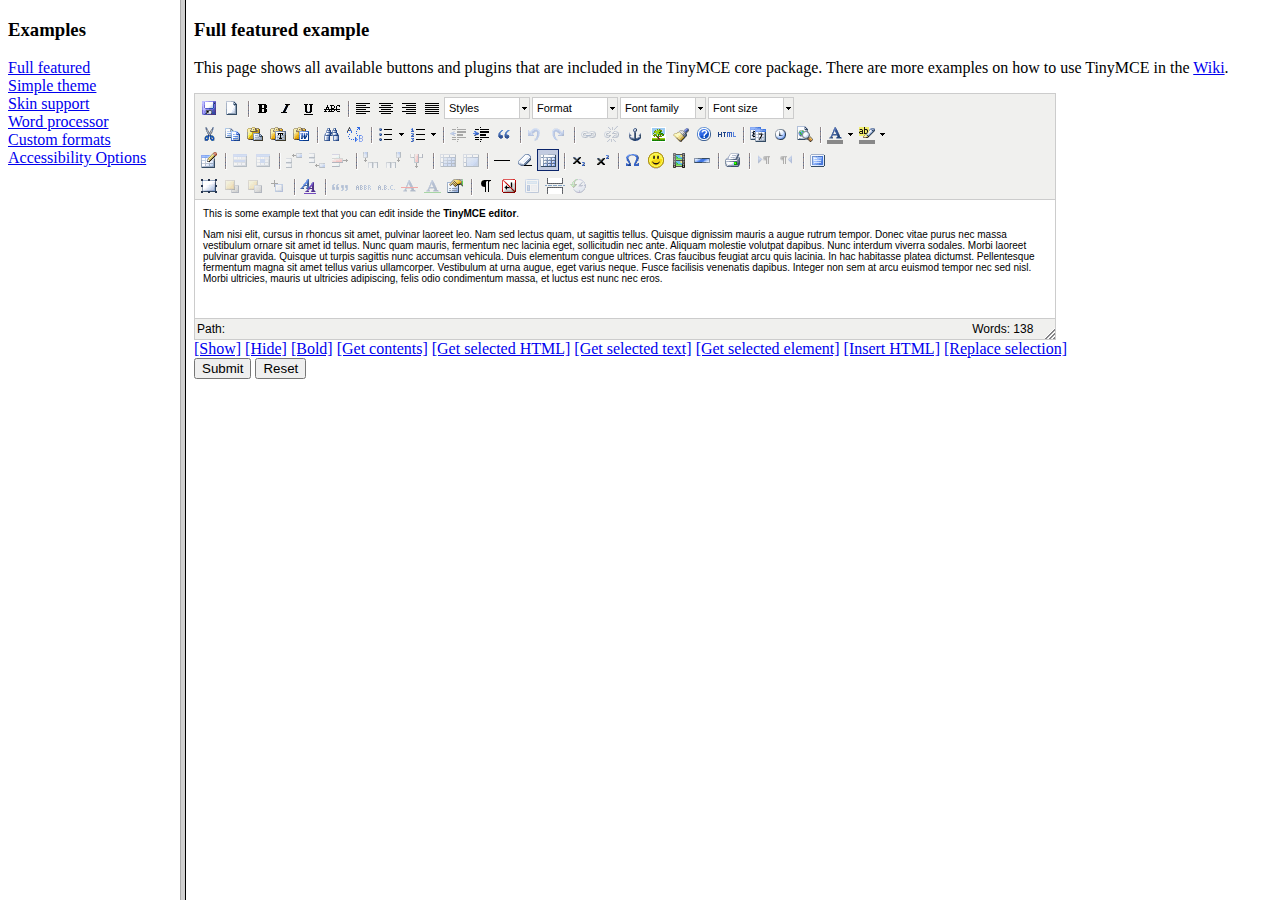
<file: src/grappelli/static/grappelli/tinymce/examples/index.html>
<!DOCTYPE HTML PUBLIC "-//W3C//DTD HTML 4.01 Frameset//EN" "http://www.w3.org/TR/html4/frameset.dtd">
<html>
<head>
	<title>TinyMCE examples</title>
</head>
<frameset cols="180,80%">
	<frame src="menu.html" name="menu" />
	<frame src="full.html" name="main" />
</frameset>
</html>
</file>
